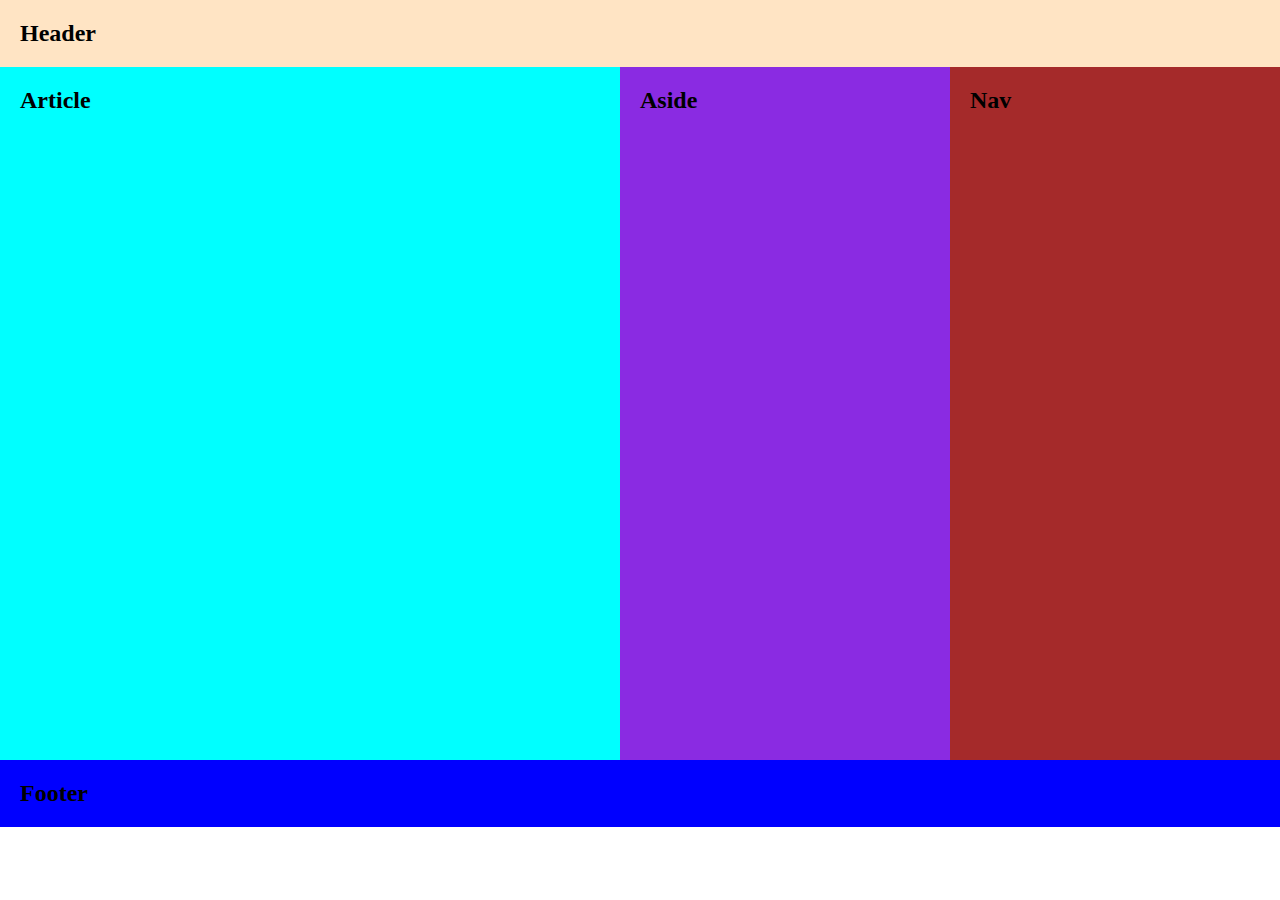
<file: PRAKTIKUM 8/layoutwebsite.html>
<!DOCTYPE html>
<html lang="en">
<head>
    <meta charset="UTF-8">
    <meta name="viewport" content="width=device-width, initial-scale=1.0">
    <title>PRAKTIKUM 8</title>
    <link rel="stylesheet" href="styles/layout.css">
</head>
<body>
    <div class="container">
        <header>
            <h2>Header</h2>
        </header>
        <div class="content">
            <article>
                <h2>Article</h2>
            </article>
                <aside>
                <h2>Aside</h2>
            </aside>
            <nav>
                <h2>Nav</h2>
            </nav>
        </div>
        <footer>
            <h2>Footer</h2>
        </footer>
    </div>
</body>
</html>
</file>
<file: PRAKTIKUM 8/styles/layout.css>
* {
    margin: 0;
}

header, article, aside, nav, footer {
    padding: 20px;
}

.content {
    display: flex;
    height: 77vh;
}

header {
    background-color: bisque;
}

article {
    background-color: aqua;
    width: 50%;
}

aside {
    background-color: blueviolet;
    width: 25%;
}

nav {
    background-color: brown;
    width: 25%;
}

footer {
    background-color: blue;
}
</file>
